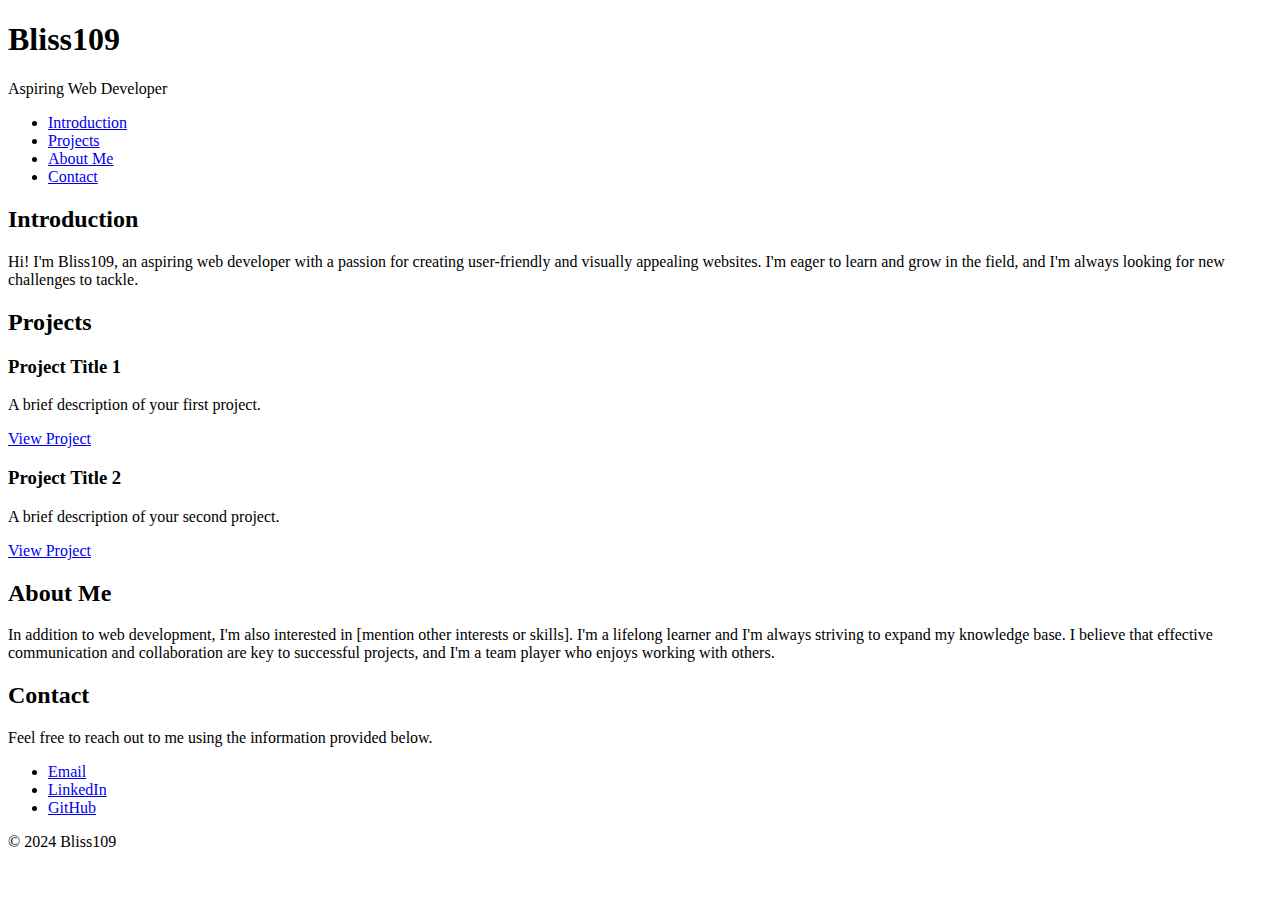
<file: portfolio/index.html>
<!DOCTYPE html>
<html lang="en">
<head>
  <meta charset="utf-8">
  <title>Bliss109 - Personal Portfolio</title>
</head>
<body>

  <header>
    <h1>Bliss109</h1>
    <p>Aspiring Web Developer</p>
  </header>

  <nav>
    <ul>
      <li><a href="#introduction">Introduction</a></li>
      <li><a href="#projects">Projects</a></li>
      <li><a href="#about">About Me</a></li>
      <li><a href="#contact">Contact</a></li>
    </ul>
  </nav>

  <section id="introduction">
    <h2>Introduction</h2>
    <p>Hi! I'm Bliss109, an aspiring web developer with a passion for creating user-friendly and visually appealing websites. I'm eager to learn and grow in the field, and I'm always looking for new challenges to tackle.</p>
  </section>

  <section id="projects">
    <h2>Projects</h2>

    <article class="project">
      <h3>Project Title 1</h3>
      <p>A brief description of your first project.</p>
      <a href="https://www.example.com/project1" target="_blank">View Project</a>
    </article>

    <article class="project">
      <h3>Project Title 2</h3>
      <p>A brief description of your second project.</p>
      <a href="https://www.example.com/project2" target="_blank">View Project</a>
    </article>

    </section>

  <section id="about">
    <h2>About Me</h2>
    <p>In addition to web development, I'm also interested in [mention other interests or skills]. I'm a lifelong learner and I'm always striving to expand my knowledge base. I believe that effective communication and collaboration are key to successful projects, and I'm a team player who enjoys working with others.</p>
  </section>

  <section id="contact">
    <h2>Contact</h2>
    <p>Feel free to reach out to me using the information provided below.</p>
    <ul>
      <li><a href="mailto:your.email@example.com">Email</a></li>
      <li><a href="https://www.linkedin.com/in/your-linkedin-profile/" target="_blank">LinkedIn</a></li>
      <li><a href="https://github.com/your-github-username" target="_blank">GitHub</a></li>
    </ul>
  </section>

  <footer>
    <p>&copy; 2024 Bliss109</p>
  </footer>

</body>
</html>
</file>
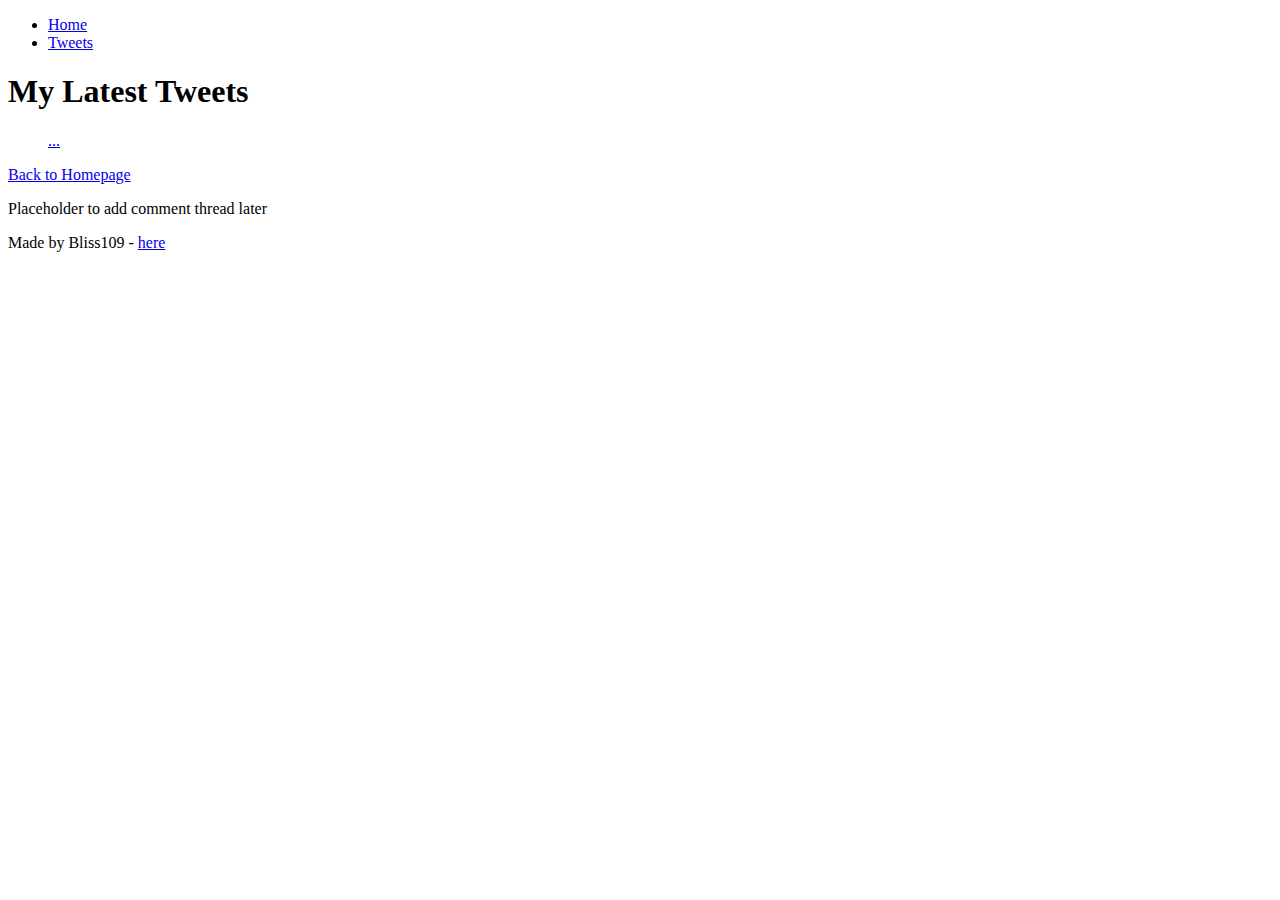
<file: html_basic/tweets.html>
<!DOCTYPE html>
<html lang="en">
    <head>
        <title>My Tweets</title>
    </head>
    <body>
	    <header>
               <ul>
                   <li><a href="index.html">Home</a></li>
		   <li><a href="tweets.html">Tweets</a></li>
	       </ul>
	    </header>

	    <main>
		    <article>
	    <h1>My Latest Tweets</h1>
	    <blockquote class="twitter-tweet"><a href="https://publish.twitter.com/">...</a></blockquote>
	     <p><a href="index.html">Back to Homepage</a></p> 
		    </article>

		    <aside>
			    <p>Placeholder to add comment thread later </p>
		    </aside>
            </main>

	    <footer>
              <p>Made by Bliss109 - <a href="https://www.example.com" target="_blank">here</a></p>
  
	    </footer>

    </body>
</html>
</file>
